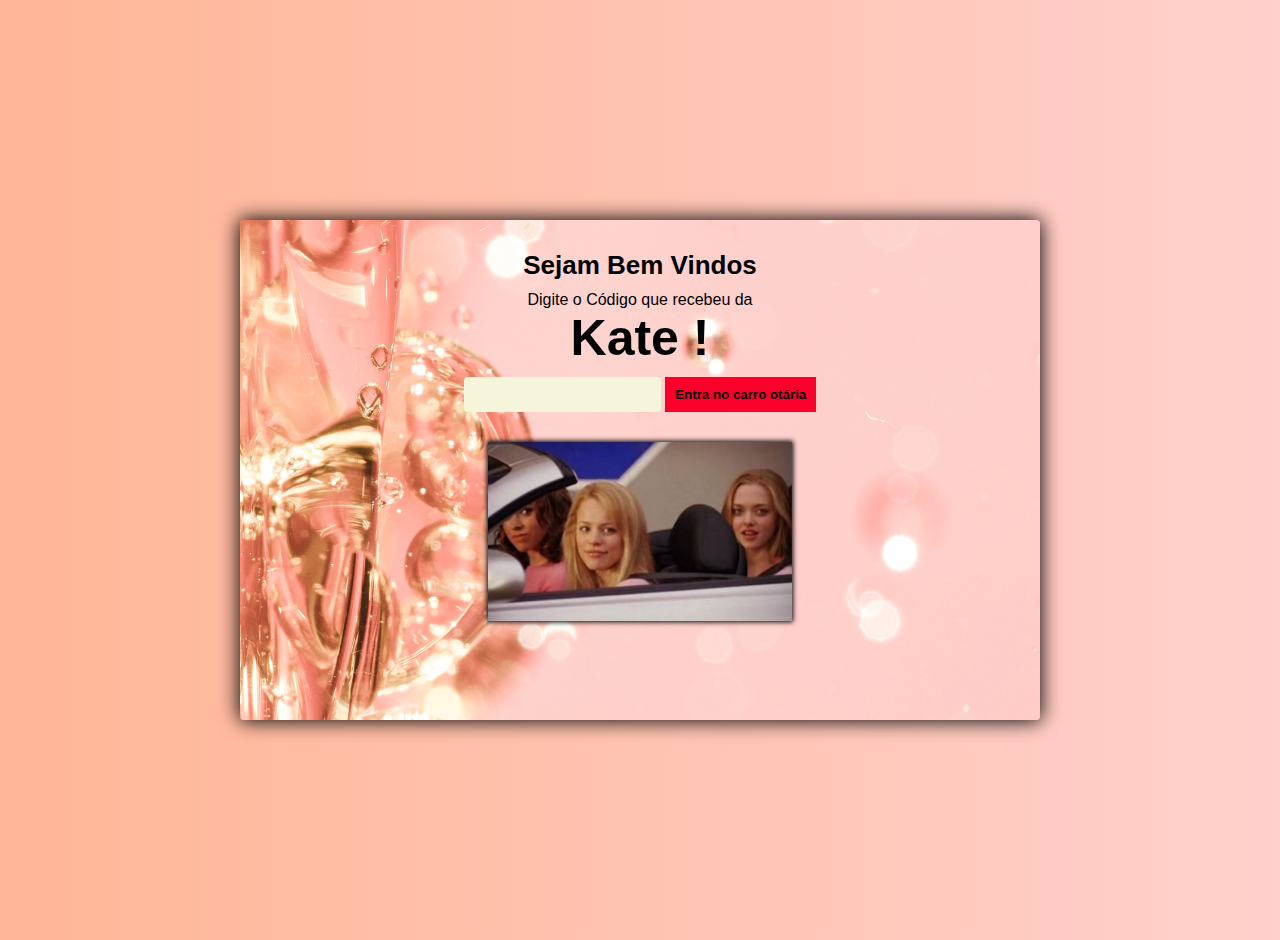
<file: index.html>
<!DOCTYPE html>
<html>

<head>
	<meta charset="utf-8">
	
	<meta name="viewport" content="width=device-width, initial-scale=1">
	<link rel="stylesheet" type="text/css" href="style.css">
	<script src="https://code.jquery.com/jquery-3.6.1.min.js"
		integrity="sha256-o88AwQnZB+VDvE9tvIXrMQaPlFFSUTR+nldQm1LuPXQ=" crossorigin="anonymous"></script>
	<title>Aniversário Kate 18 Anos</title>
</head>

<body>
	<section>
		<div class="janelaModalCod">
			<h3>Sejam Bem Vindos</h3>
			<p>Digite o Código que recebeu da <br><span class="kate">Kate !</span></p>
			<div class="areaBtn">
				<input type="text" class="cod">
				<button class="btnCod" onclick="verificaCod()">Entra no carro otária</button>
				<div class="imgBtn" onclick="seLiga()">
					<img src="entra.png">
				</div>
			</div>
		</div>
		<div class="janelaMod">
			<div class="imgJanela">
				<div class="lds-ring">
					<div></div>
					<div></div>
					<div></div>
					<div></div>
				</div>
			</div>
		</div>
			<img src="luau.jpeg" alt="" class="imgCardJanela">
			<img src="luau.jpeg" alt="" class="imgCardJanela2">
			<img src="piquenique.jpeg" alt="" class="imgCardJanela3">
		</div>

	</section>

	<script type="text/javascript" src="app.js">

	</script>
</body>

</html>
</file>
<file: style.css>
* {
	margin: 0;
	padding: 0;
	box-sizing: border-box;
	font-family: 'Montserrat', sans-serif;
}

body {
	padding: 20px;
	background: linear-gradient(to right, #FFB696, #FFD0CC);
}

section {
	display: flex;
	align-items: center !important;
	justify-content: center !important;
	flex-wrap: wrap;
	width: 100%;
	min-height: 100vh;
}

.janelaModalCod {
	padding: 20px;
	width: 800px;
	max-width: 100%;
	height: 500px;
	max-height: 100%;
	background-image: url("bg.jpg");
	background-repeat: no-repeat;
	background-size: cover;
	background-position: center;
	border-radius: 4px;
	text-align: center;
	box-shadow: black 0 0 20px 1px;
}

.janelaModalCod h3 {
	font-size: 26px;
	margin: 10px 0;
}

span.kate {
	font-weight: bold;
	font-size: 50px;
}

.areaBtn {
	margin: 10px 0;
}

.cod {
	border: none;
	border-radius: 4px;
	padding: 10px;
	background-color: beige;
}

.cod:focus {
	border: 1px solid white;
	background-color: pink;
	outline: pink;
}

.btnCod {
	background-color: rgb(250, 0, 42);
	font-weight: bold;
	border: none;
	padding: 10px;
	cursor: pointer;
}

.imgBtn img {
	margin: 30px 0;
	box-shadow: black 0 0 5px 1px;
}

.janelaMod {
	width: 500px;
	max-width: 100%;
	height: 400px;
	max-height: 100%;
	border-radius: 4px;
	text-align: center;
	transition: .5s;
}

.imgJanela {
	width: 100%;
	height: 100%;
	border-radius: 4px;
	background-image: url("jessie.jpeg");
	background-size: contain;
}

/* 
.transparente {
	color: transparent;
} */

/* .cardJanelaMod {

	margin: auto;
	margin-top: 5%;
	width: 40%;
	height: 30%;
	min-height: 20%;
	border: 1px pink solid;
	border-radius: 25px;
	text-align: center;
	transition: .5s;

} */

.imgCardJanela, .imgCardJanela2, .imgCardJanela3 {
	width: 600px;
	max-width: 100%;
	height: 600px;
	max-height: 100%;
	min-height: 20%;
	border-radius: 4px;
	box-shadow: #0000006c 0 0 20px 1px;
	margin: 20px;
}

.lds-ring {
	display: inline-block;
	position: relative;
	width: 80px;
	height: 80px;
	margin-top: 50%;
	margin-bottom: 50%
}

.lds-ring div {
	box-sizing: border-box;
	display: block;
	position: absolute;
	width: 64px;
	height: 64px;
	margin: 8px;
	border: 8px solid #fff;
	border-radius: 50%;
	animation: lds-ring 1.2s cubic-bezier(0.5, 0, 0.5, 1) infinite;
	border-color: #fff transparent transparent transparent;
}

.lds-ring div:nth-child(1) {
	animation-delay: -0.45s;
}

.lds-ring div:nth-child(2) {
	animation-delay: -0.3s;
}

.lds-ring div:nth-child(3) {
	animation-delay: -0.15s;
}

@keyframes lds-ring {
	0% {
		transform: rotate(0deg);
	}

	100% {
		transform: rotate(360deg);
	}
}






/*codigo antigo*/


/* 
html {
	background-image:
	url("https://wallpapers.com/images/featured-full/pink-glitter-r7thsvoqwunp5h95.jpg");
	background-position: center;
	background-attachment: fixed;
	background-repeat: no-repeat, repeat;
	font-family: 'Montserrat', sans-serif;
} */
/* 
@media only screen and (max-device-width: 900px) {

	.janelaModalCod {
		margin: auto;
		margin-top: 10%;
		width: 90%;
		height: 70%;
		min-height: 30%;
		background-color: #CE93D8;
		border: 1px pink solid;
		border-radius: 25px;
		text-align: center;


	} */
/* 
	.kate {
		font-weight: bold;
		font-family: monospace;
		font-size: 10px;
		font-style: italic;
		color: blue;
	} */

/* .areaBtn {
		margin-top: 5%;
	}

	.cod {

		border: 1px solid black;
		border-radius: 5px;
		color-scheme: normal;
		color: #EA80FC;
		outline: pink;
		width: 15%;
		height: 5%;
		margin-bottom: 60px;

	}

	.cod:hover {
		cursor: normal;
	}

	.cod:focus {
		border: 1px solid white;
		background-color: pink;
		color: white;

	}

	.btnCod {
		height: 30px;

	}

	.imgBtn {
		margin-bottom: 5px;
	}

	.janelaMod {
		margin: auto;
		margin-top: 10%;
		width: 100%;
		height: 90%;
		min-height: 20%;
		border: 1px pink solid;
		border-radius: 25px;
		text-align: center;
		transition: .5s;


	}

	.imgJanela {
		width: 100%;
		height: 100%;
		border-radius: 25px;
		background-color: transparent;
		background-image: url("jessie.jpeg");
		background-size: auto;


	}

	.transparente {
		color: transparent;
	}

	.imgCardJanela {

		margin: auto;
		margin-top: 5%;
		width: 100%;
		height: 90%;
		min-height: 20%;
		border: 1px pink solid;
		border-radius: 25px;
		text-align: center;
		transition: .5s;
		transition: transform 0.6s;
		transform-style: preserve-3d;
		box-shadow: 0 4px 8px 0 rgba(0, 0, 0, 0.2);



	}

} */

/* 
.janelaModalCod {
	margin: auto;
	margin-top: 5%;
	width: 40%;
	height: 30%;
	min-height: 30%;
	background-color: #CE93D8;
	border: 1px pink solid;
	border-radius: 25px;
	text-align: center;
	transition: display .5s;


} */

/* 
.kate {
	font-weight: bold;
	font-family: monospace;
	font-size: 25px;
	font-style: italic;
	color: white;
} */
/* 
.areaBtn {
	margin-top: 5%;
}

.cod {

	border: 1px solid black;
	border-radius: 5px;
	color-scheme: normal;
	color: #EA80FC;
	outline: pink;
	height: 30px;
	margin-bottom: 60px;

}

.cod:hover {
	cursor: normal;
}

.cod:focus {
	border: 1px solid white;
	background-color: pink;
	color: white;

}

.btnCod {
	height: 30px;

}

.imgBtn {
	margin-bottom: 5px;
}

.janelaMod {
	margin: auto;
	margin-top: 10%;
	width: 40%;
	height: 30%;
	min-height: 20%;
	border: 1px pink solid;
	border-radius: 25px;
	text-align: center;
	transition: .5s;


}

.imgJanela {
	width: 100%;
	height: 100%;
	border-radius: 25px;
	background-color: transparent;
	background-image: url("jessie.jpeg");

	background-size: contain;

}

.transparente {
	color: transparent;
}

.cardJanelaMod {

	margin: auto;
	margin-top: 5%;
	width: 40%;
	height: 30%;
	min-height: 20%;
	border: 1px pink solid;
	border-radius: 25px;
	text-align: center;
	transition: .5s;

}

.imgCardJanela {

	margin: auto;
	margin-top: 5%;
	width: 40%;
	height: 30%;
	min-height: 20%;
	border: 1px pink solid;
	border-radius: 25px;
	text-align: center;
	transition: .5s;
	transition: transform 0.6s;
	transform-style: preserve-3d;
	box-shadow: 0 4px 8px 0 rgba(0, 0, 0, 0.2);



}

.lds-ring {
	display: inline-block;
	position: relative;
	width: 80px;
	height: 80px;
	margin-top: 50%;
	margin-bottom: 50%
}

.lds-ring div {
	box-sizing: border-box;
	display: block;
	position: absolute;
	width: 64px;
	height: 64px;
	margin: 8px;
	border: 8px solid #fff;
	border-radius: 50%;
	animation: lds-ring 1.2s cubic-bezier(0.5, 0, 0.5, 1) infinite;
	border-color: #fff transparent transparent transparent;
}

.lds-ring div:nth-child(1) {
	animation-delay: -0.45s;
}

.lds-ring div:nth-child(2) {
	animation-delay: -0.3s;
}

.lds-ring div:nth-child(3) {
	animation-delay: -0.15s;
}

@keyframes lds-ring {
	0% {
		transform: rotate(0deg);
	}

	100% {
		transform: rotate(360deg);
	}
}



 */




/*codigo antigo*/










/*.flip-card {
  background-color: transparent;
  width: 40%;
  height: 30%;
  perspective: 1000px;
}

.flip-card-inner {
  position: relative;
  width: 100%;
  height: 100%;
  text-align: center;
  transition: transform 0.6s;
  transform-style: preserve-3d;
  box-shadow: 0 4px 8px 0 rgba(0,0,0,0.2);
}

.flip-card:target .flip-card-inner {
  transform: rotateY(180deg);
}

.flip-card-front, .flip-card-back {
  position: absolute;
  width: 100%;
  height: 100%;
  -webkit-backface-visibility: hidden;
  backface-visibility: hidden;
}

.flip-card-front {
  background-color: #bbb;
  color: black;
}

.flip-card-back {
  background-color: #2980b9;
  color: white;
  transform: rotateY(180deg);
}
.flip-card-back img{
	width: 100%;
}
label {
    display: block;
    background: lightgrey;
    width: 100px;
    height: 100px;
}

#demo:checked + label {
    background: blue;
    color: white;
}*/
</file>
